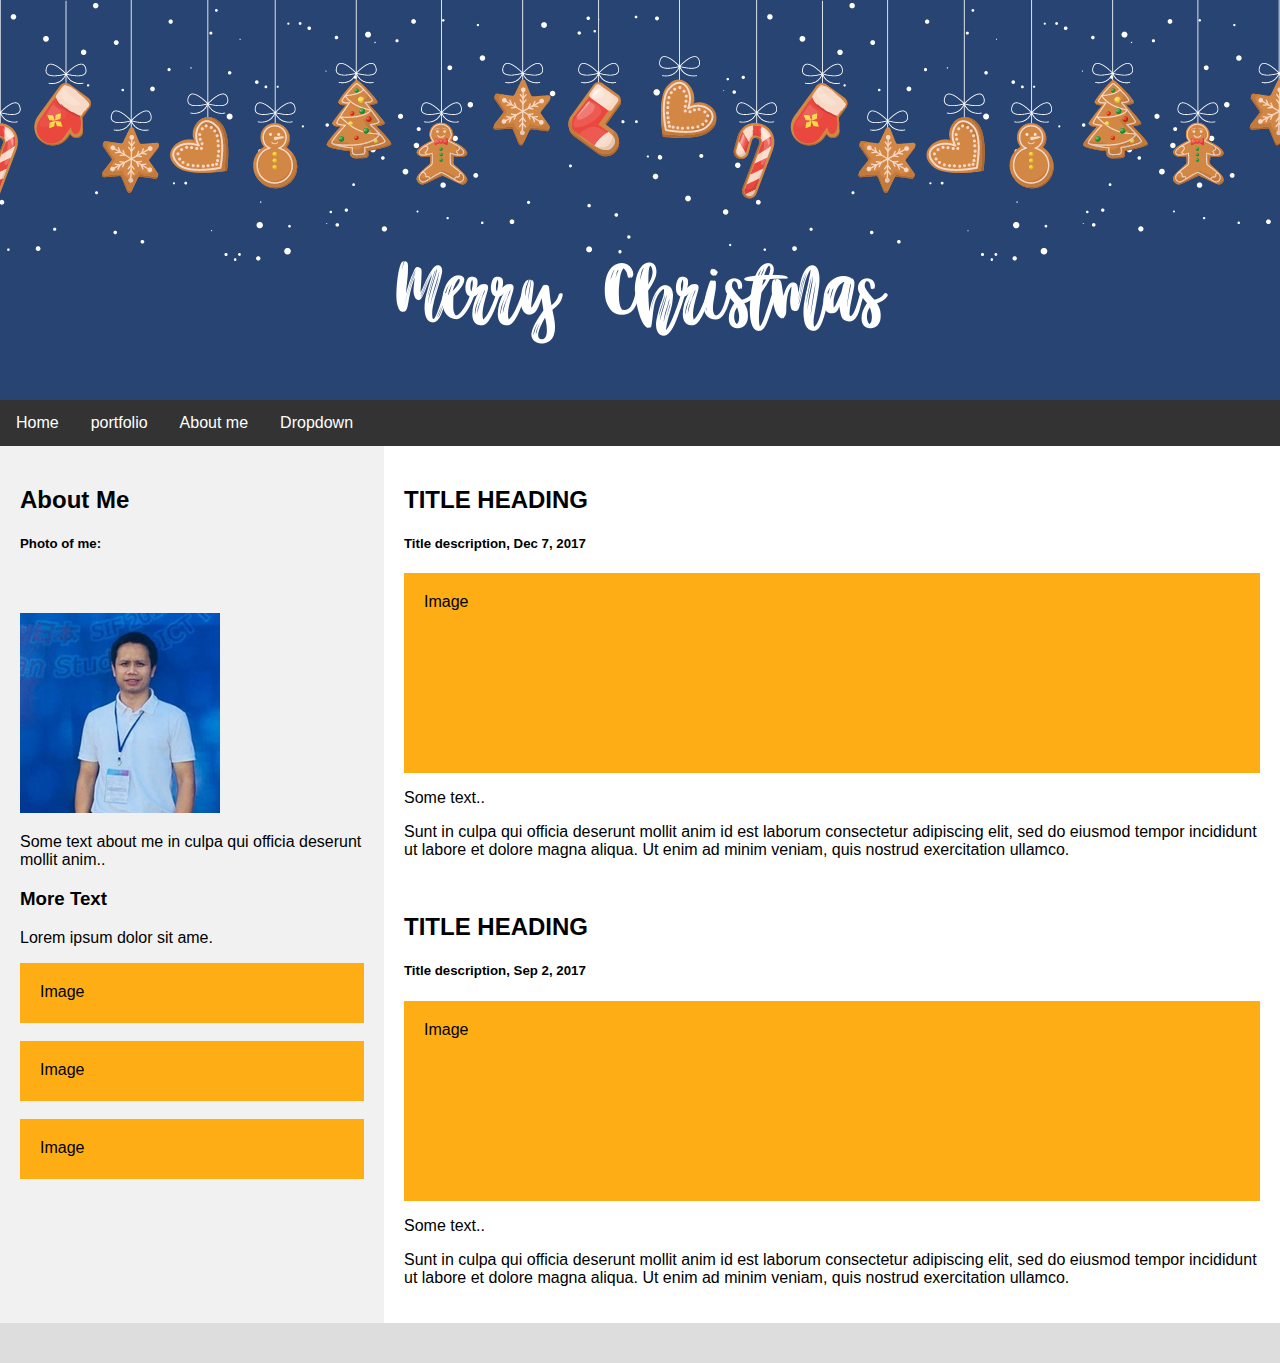
<file: index.html>
<!DOCTYPE html>
<html lang="en">
  <head>
    <title>Page Title</title>
    <meta charset="UTF-8" />
    <meta name="viewport" content="width=device-width, initial-scale=1" />
    <link rel="stylesheet" href="styles.css" />
  </head>
  <body>
    <div class="header">
    </div>
    <div class="navbar">
      <a href="index.html">Home</a>
      <a href="portfolio.html">portfolio</a>
      <a href="about.html">About me</a>
      <div class="dropdown">
        <button class="dropbtn">Dropdown</button>
        <div class="dropdown-content">
          <a href="Operators.html">Operators</a>
          <a href="ifelse.php">If-Esle</a>
          <a href="loop.php">Loop</a>
        </div>
      </div>
    </div>
    <div class="row">
      <div class="side">
        <h2>About Me</h2>
        <h5>Photo of me:</h5>
        <div class="aboutme"></div>
        <image src="images/aboutme.png"/>
        <p>Some text about me in culpa qui officia deserunt mollit anim..</p>
        <h3>More Text</h3>
        <p>Lorem ipsum dolor sit ame.</p>
        <div class="fakeimg" style="height:60px;">Image</div><br>
        <div class="fakeimg" style="height:60px;">Image</div><br>
        <div class="fakeimg" style="height:60px;">Image</div>
      </div>
      <div class="main">
        <h2>TITLE HEADING</h2>
        <h5>Title description, Dec 7, 2017</h5>
        <div class="fakeimg" style="height:200px;">Image</div>
        <p>Some text..</p>
        <p>Sunt in culpa qui officia deserunt mollit anim id est laborum consectetur adipiscing elit, sed do eiusmod tempor incididunt ut labore et dolore magna aliqua. Ut enim ad minim veniam, quis nostrud exercitation ullamco.</p>
        <br>
        <h2>TITLE HEADING</h2>
        <h5>Title description, Sep 2, 2017</h5>
        <div class="fakeimg" style="height:200px;">Image</div>
        <p>Some text..</p>
        <p>Sunt in culpa qui officia deserunt mollit anim id est laborum consectetur adipiscing elit, sed do eiusmod tempor incididunt ut labore et dolore magna aliqua. Ut enim ad minim veniam, quis nostrud exercitation ullamco.</p>
      </div>
    </div>
    <div class="footer">

    </div>
  </body>
</html>
</file>
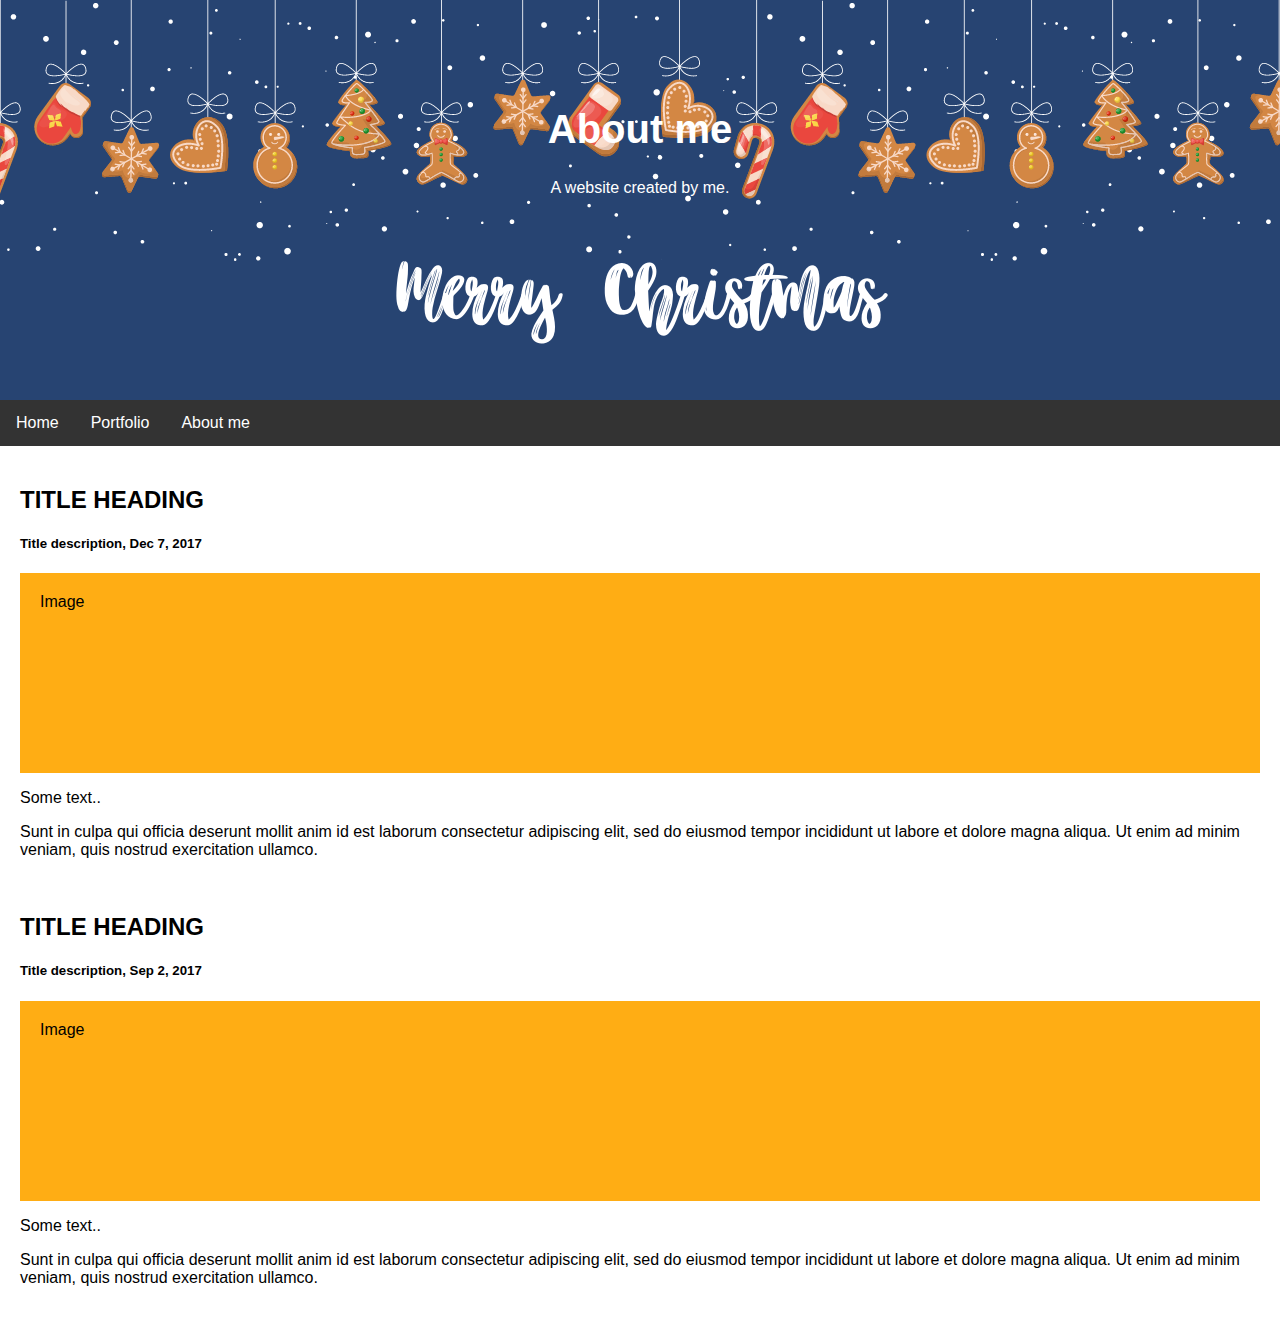
<file: about.html>
<!DOCTYPE html>
<html lang="en">
  <head>
    <title>Page Title</title>
    <meta charset="UTF-8" />
    <meta name="viewport" content="width=device-width, initial-scale=1" />
    <link rel="stylesheet" href="styles.css" />
  </head>
  <body>
    <div class="header">
      <h1>About me</h1>
      <p>A website created by me.</p>
    </div>
    <div class="navbar">
      <a href="index.html">Home</a>
      <a href="portfolio.html">Portfolio</a>
      <a href="about.html">About me</a>
      <!--<a href="admin.html" class="right">Admin</a>-->
    </div>
    <div class="row">
      <div class="main">
        <h2>TITLE HEADING</h2>
        <h5>Title description, Dec 7, 2017</h5>
        <div class="fakeimg" style="height:200px;">Image</div>
        <p>Some text..</p>
        <p>Sunt in culpa qui officia deserunt mollit anim id est laborum consectetur adipiscing elit, sed do eiusmod tempor incididunt ut labore et dolore magna aliqua. Ut enim ad minim veniam, quis nostrud exercitation ullamco.</p>
        <br>
        <h2>TITLE HEADING</h2>
        <h5>Title description, Sep 2, 2017</h5>
        <div class="fakeimg" style="height:200px;">Image</div>
        <p>Some text..</p>
        <p>Sunt in culpa qui officia deserunt mollit anim id est laborum consectetur adipiscing elit, sed do eiusmod tempor incididunt ut labore et dolore magna aliqua. Ut enim ad minim veniam, quis nostrud exercitation ullamco.</p>
      </div>
    </div>
  </body>
</html>
</file>
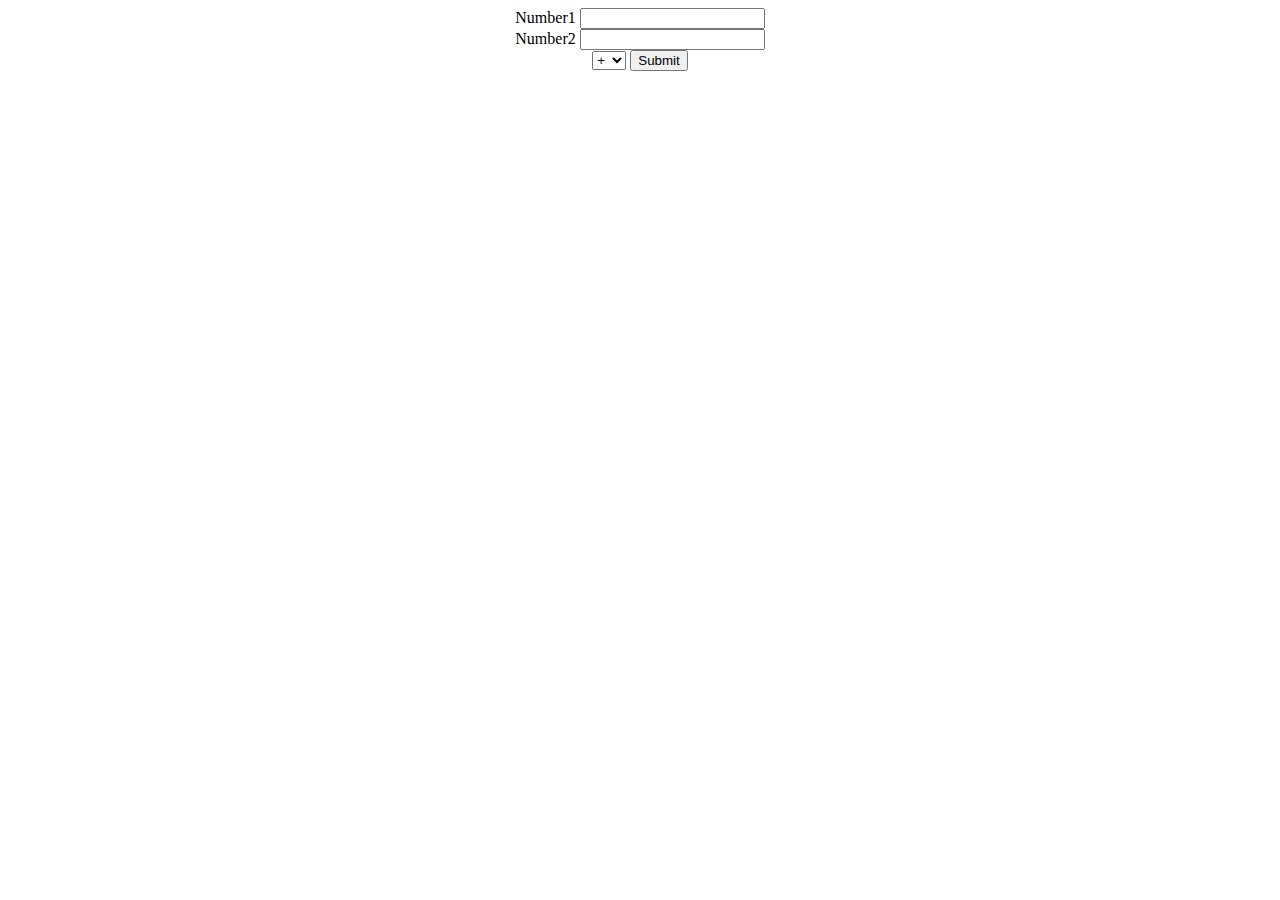
<file: operators.html>
<!DOCTYPE html>
<html>
    <body align = "center">
    <form action="phpScrp/display.php" method="post">
    Number1 <input type="text" name="num1"><br>
    Number2 <input type="text" name="num2"><br>
    <select name="cal">
        <option value="Add">+</option>
        <option value="Sub">-</option>
        <option value="Mul">*</option>
        <option value="Div">/</option>
        <option value="Mod">%</option>
      </select>
    <input type="submit" value="Submit">
    </form>  
    </body>
</html>
</file>
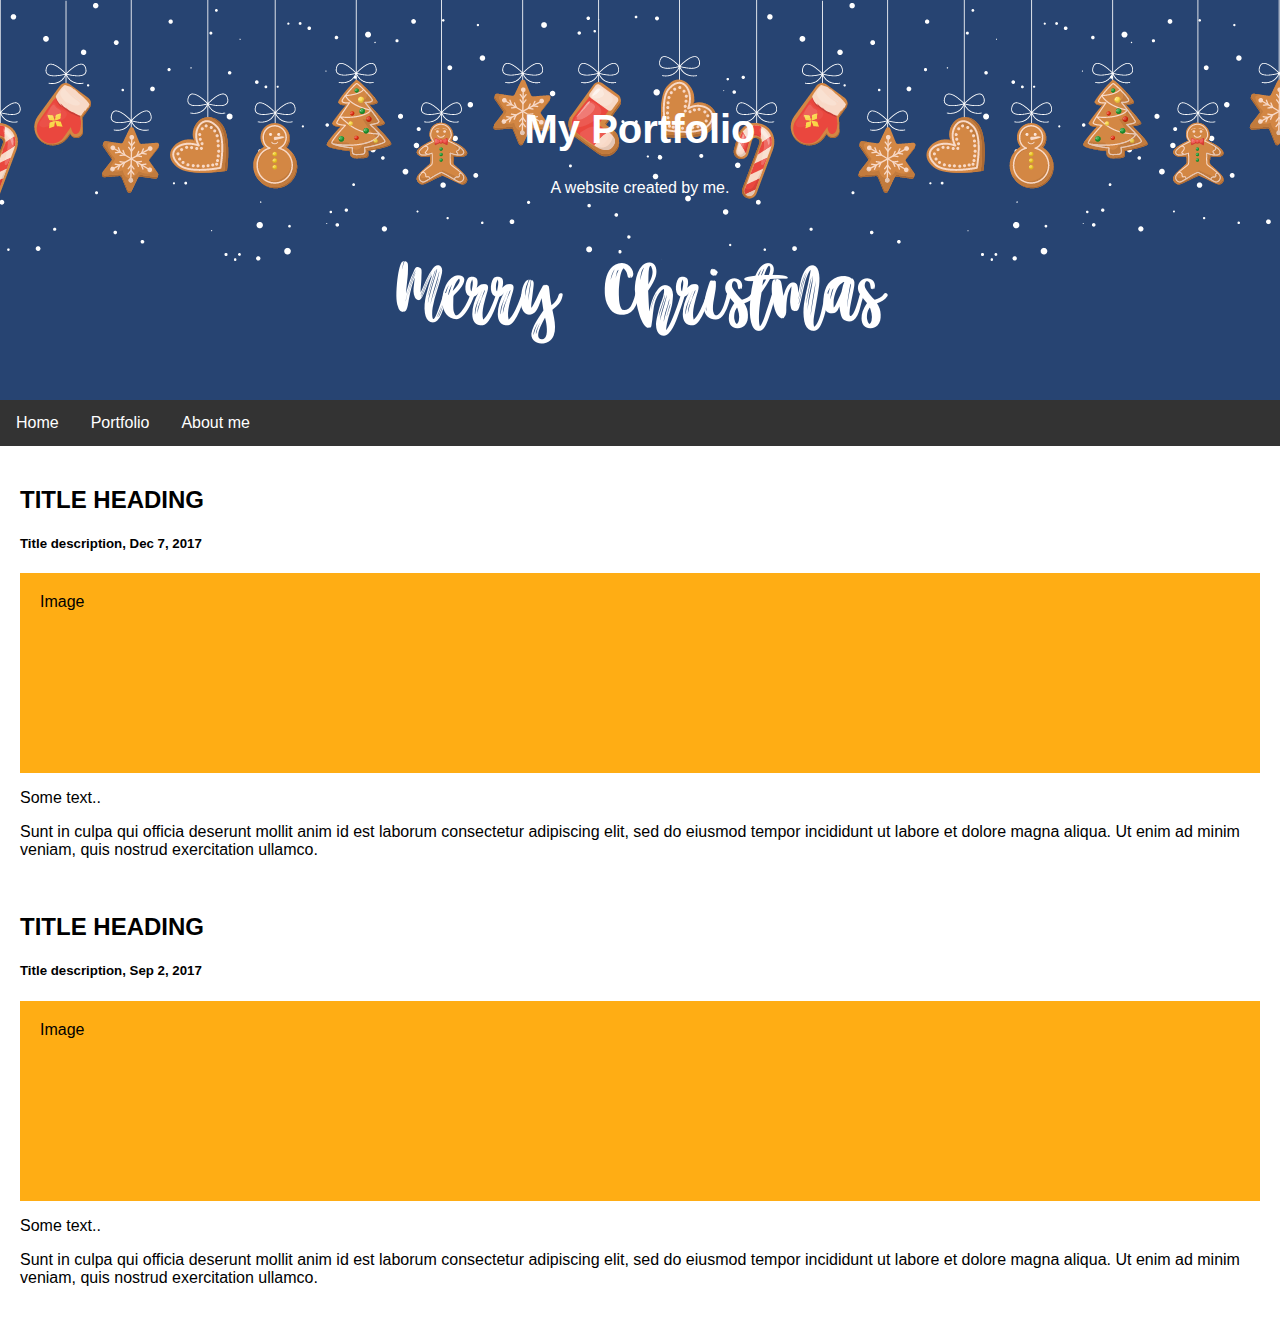
<file: portfolio.html>
<!DOCTYPE html>
<html lang="en">
  <head>
    <title>Page Title</title>
    <meta charset="UTF-8" />
    <meta name="viewport" content="width=device-width, initial-scale=1" />
    <link rel="stylesheet" href="styles.css" />
  </head>
  <body>
    <div class="header">
      <h1>My Portfolio</h1>
      <p>A website created by me.</p>
    </div>
    <div class="navbar">
      <a href="index.html">Home</a>
      <a href="portfolio.html">Portfolio</a>
      <a href="about.html">About me</a>
      <!--<a href="admin.html" class="right">Admin</a>-->
    </div>
    <div class="row">
      <div class="main">
        <h2>TITLE HEADING</h2>
        <h5>Title description, Dec 7, 2017</h5>
        <div class="fakeimg" style="height:200px;">Image</div>
        <p>Some text..</p>
        <p>Sunt in culpa qui officia deserunt mollit anim id est laborum consectetur adipiscing elit, sed do eiusmod tempor incididunt ut labore et dolore magna aliqua. Ut enim ad minim veniam, quis nostrud exercitation ullamco.</p>
        <br>
        <h2>TITLE HEADING</h2>
        <h5>Title description, Sep 2, 2017</h5>
        <div class="fakeimg" style="height:200px;">Image</div>
        <p>Some text..</p>
        <p>Sunt in culpa qui officia deserunt mollit anim id est laborum consectetur adipiscing elit, sed do eiusmod tempor incididunt ut labore et dolore magna aliqua. Ut enim ad minim veniam, quis nostrud exercitation ullamco.</p>
      </div>
    </div>
  </body>
</html>
</file>
<file: styles.css>
* {
    box-sizing: border-box;
    }

/* Style the body */
body {
    font-family: Arial, Helvetica, sans-serif;
    margin: 0;
    }

/* Header/logo Title */
.header {
    height: 400px;
    padding: 80px;
    text-align: center;
    background-image:url("images/header.png");
    background-position: center;
    background-repeat: no-repeat;
    background-size: cover;
    position: relative;
    color: white;
}

/* Increase the font size of the heading */
.header h1 {
    font-size: 40px;
}

/* Style the top navigation bar */
.navbar {
    overflow: hidden;
    background-color: #333;
}

/* Style the navigation bar links */
.navbar a {
    float: left;
    display: block;
    color: white;
    text-align: center;
    padding: 14px 20px;
    text-decoration: none;
}

/* Right-aligned link */
.navbar a.right {
    float: right;
}

/* Change color on hover */
.navbar a:hover {
    background-color: #ddd;
    color: black;
}

/* Column container */
.row {  
    display: -ms-flexbox; /* IE10 */
    display: flex;
    -ms-flex-wrap: wrap; /* IE10 */
    flex-wrap: wrap;
}

/* Create two unequal columns that sits next to each other */
/* Sidebar/left column */
.side {
    -ms-flex: 30%; /* IE10 */
    flex: 30%;
    background-color: #f1f1f1;
    padding: 20px;
}

/* Main column */
.main {   
    -ms-flex: 70%; /* IE10 */
    flex: 70%;
    background-color: white;
    padding: 20px;
}

/* Fake image, just for this example */
.fakeimg {
    background-color: rgb(255, 173, 20);
    width: 100%;
    padding: 20px;
}
.aboutme {
    border-image: 10px;
    background-position: top;
    background-repeat: no-repeat;
    border-radius: 200px;
    width: 100%;
    padding: 20px;
}

/* Footer */
.footer {
    padding: 20px;
    text-align: center;
    background: #ddd;
}
.navbar a {
    float: left;
    font-size: 16px;
    color: white;
    text-align: center;
    padding: 14px 16px;
    text-decoration: none;
  }
  
.dropdown {
    float: left;
    overflow: hidden;
  }
  
.dropdown .dropbtn {
    font-size: 16px;  
    border: none;
    outline: none;
    color: white;
    padding: 14px 16px;
    background-color: inherit;
    font-family: inherit;
    margin: 0;
  }
  
.navbar a:hover, .dropdown:hover .dropbtn {
    background-color: red;
  }
  
.dropdown-content {
    display: none;
    position: absolute;
    background-color: #f9f9f9;
    min-width: 160px;
    box-shadow: 0px 8px 16px 0px rgba(0,0,0,0.2);
    z-index: 1;
  }
  
.dropdown-content a {
    float: none;
    color: black;
    padding: 12px 16px;
    text-decoration: none;
    display: block;
    text-align: left;
  }
  
.dropdown-content a:hover {
    background-color: #ddd;
  }
  
.dropdown:hover .dropdown-content {
    display: block;
  }
/* Responsive layout - when the screen is less than 700px wide, make the two columns stack on top of each other instead of next to each other */
@media screen and (max-width: 700px) {
.row {   
    flex-direction: column;
}
}

/* Responsive layout - when the screen is less than 400px wide, make the navigation links stack on top of each other instead of next to each other */
@media screen and (max-width: 400px) {
.navbar a {
    float: none;
    width: 100%;
    }
}
</file>
